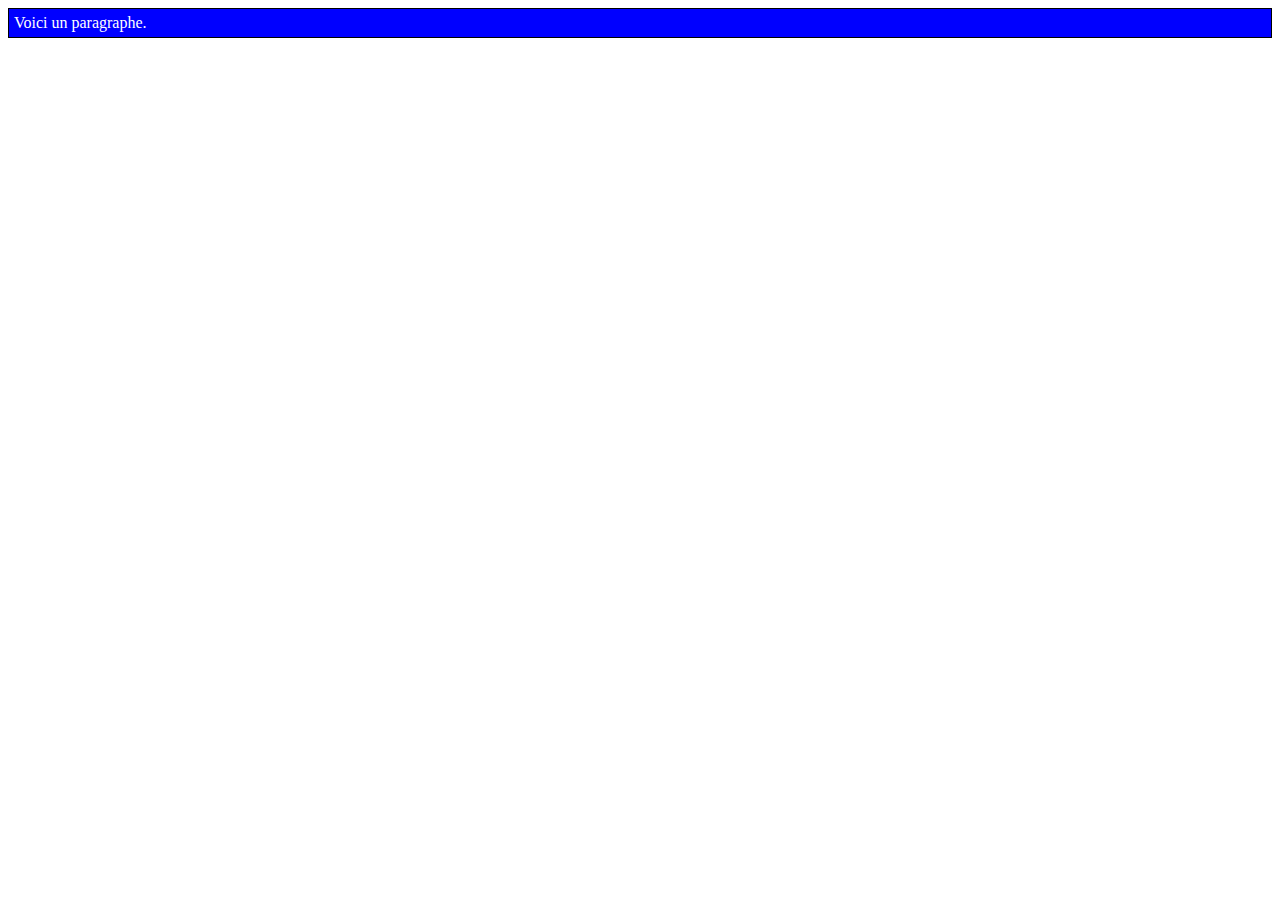
<file: index.html>
<!DOCTYPE html5>
        <html lang="fr">
            <head>
                <meta charset="utf-8" />
                </head> 
            
                <style>
                    p {
                      color: white;
                      background-color: blue;
                      padding: 5px;
                      border: 1px solid black;
                    }
                  </style>
                  <style media="all and (max-width: 500px)">
                    p {
                      color: blue;
                      background-color: yellow;
                    }
                  </style>
                </head>
                <body>
                  <p>Voici un paragraphe.</p>
             
            </body>
        </html>
</file>
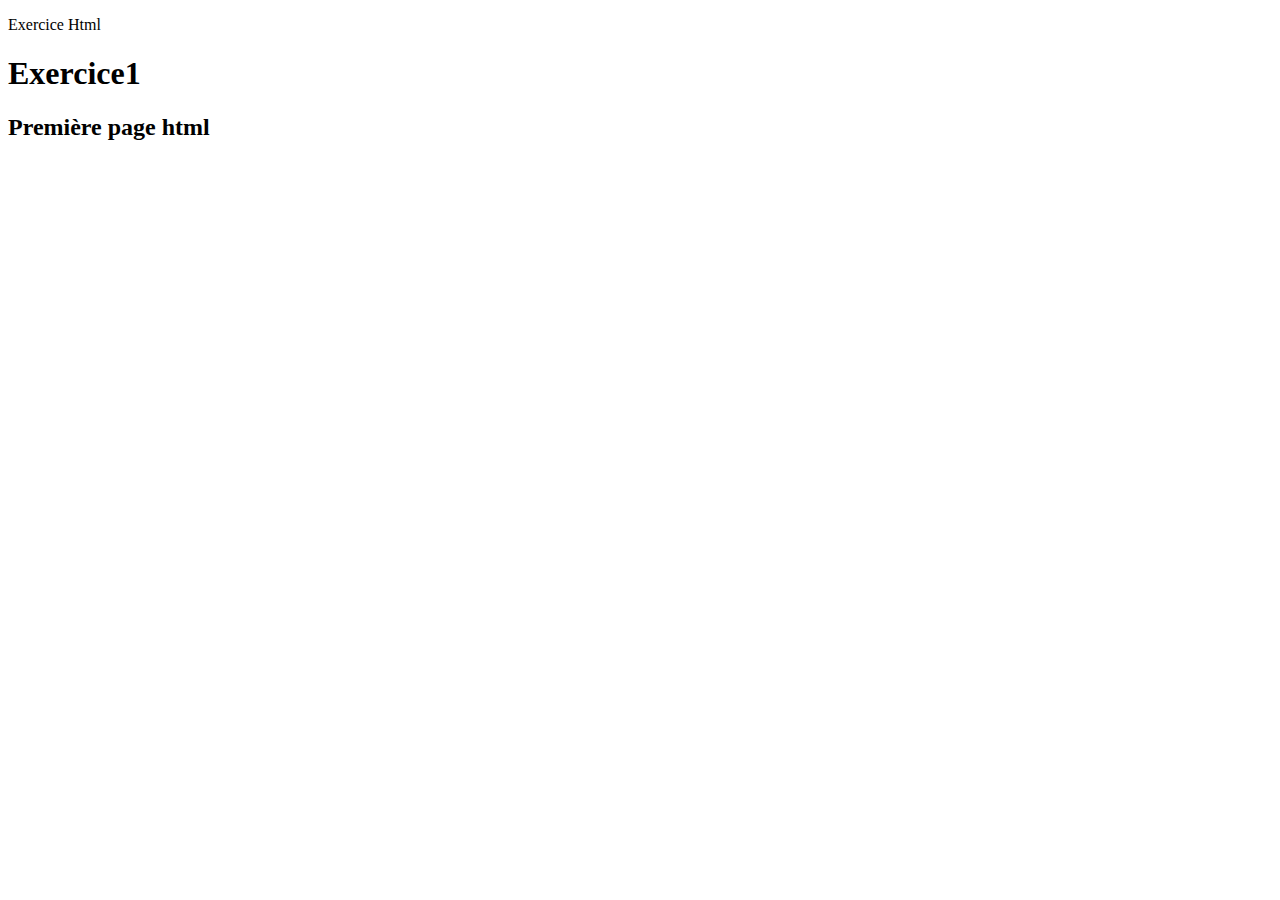
<file: exercice1/index.html>
<!DOCTYPE html>
        <html lang="fr">
            <head>
                <meta charset="utf-8" />
                <title>Exercice1</title>
            </head> 
            <body>
        <p>Exercice Html</p>
        <h1>Exercice1</h1>
        <h2>Première page html</h2>
            </body>
        </html>
</file>
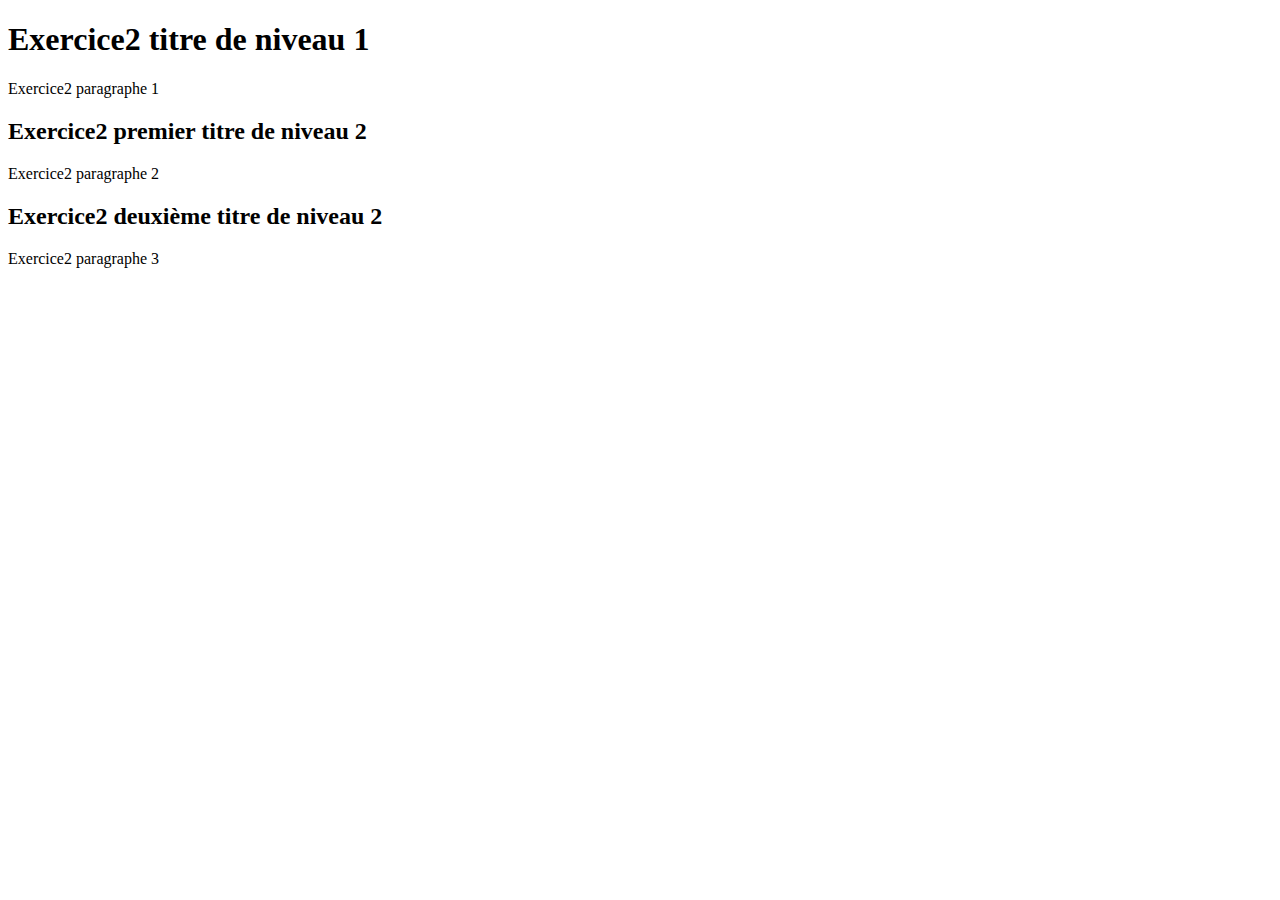
<file: exercice2/index.html>
<!DOCTYPE html>
        <html lang="fr">
            <head>
                <meta charset="utf-8" />
                <title>Exercice2</title>
            </head> 
            <body>
        <h1>Exercice2 titre de niveau 1</h1>
        <p>Exercice2 paragraphe 1</p>
        <h2>Exercice2 premier titre de niveau 2 </h2>
        <p>Exercice2 paragraphe 2</p>
        <h2>Exercice2 deuxième titre de niveau 2</h2>
        <p>Exercice2 paragraphe 3</p>
</file>
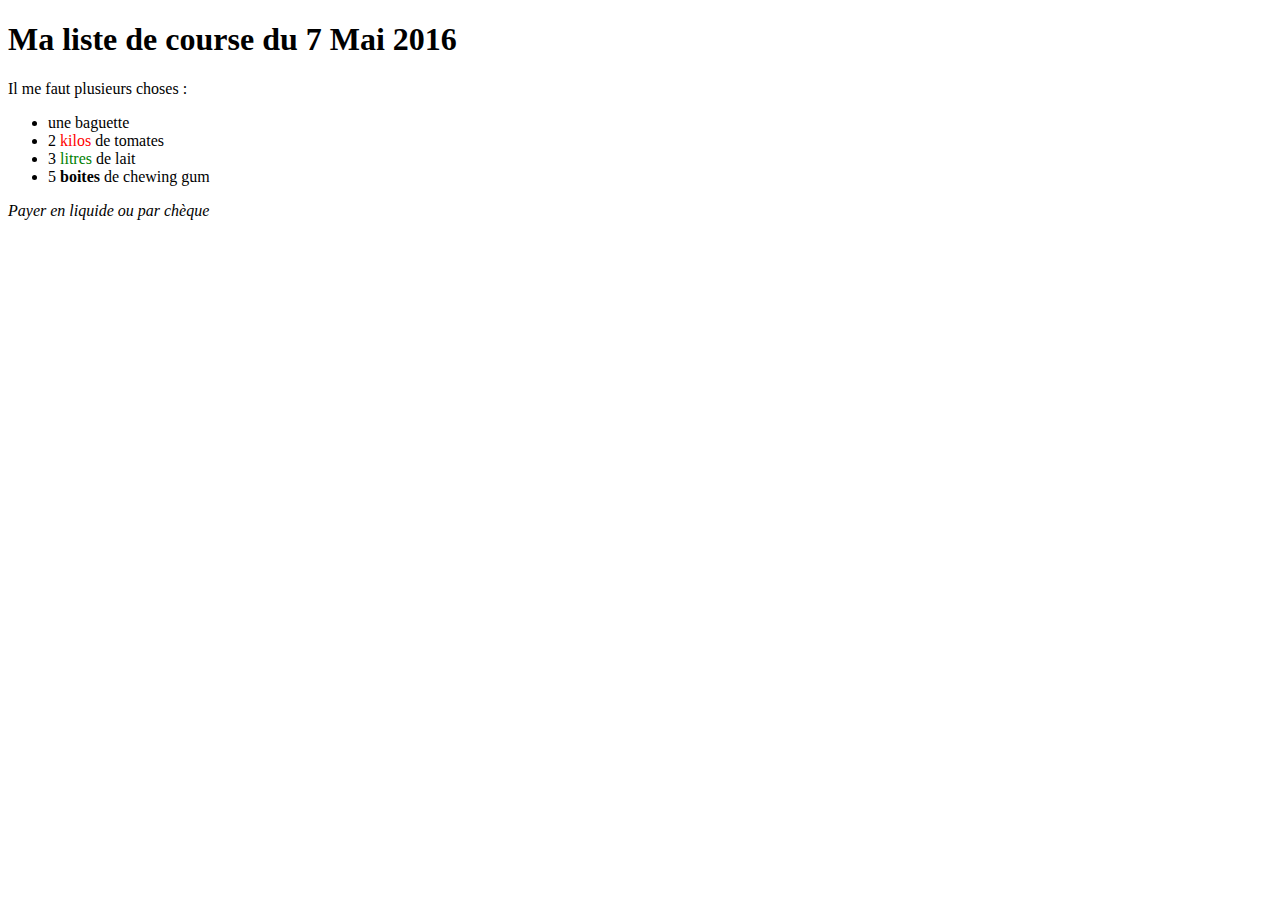
<file: exercice3/index.html>
<!DOCTYPE html>
<html lang="fr">

 <head>
    <meta charset="utf-8" />
 </head>

 <body>
	<h1>Ma liste de course du 7 Mai 2016</h1>
 	<p>Il me faut plusieurs choses :</p>
      		<ul>
        		<li>une baguette</li>
        		<li>2 <span style="color:red;">kilos</span> de tomates</li>
       			<li>3 <span style="color:green;">litres</span> de lait</li>
        		<li>5 <b>boites</b> de chewing gum</li>
      		</ul>

  <p><span style="font-style: italic;"> Payer en liquide ou par chèque</span></p>     

    </body>
    
</html>
</file>
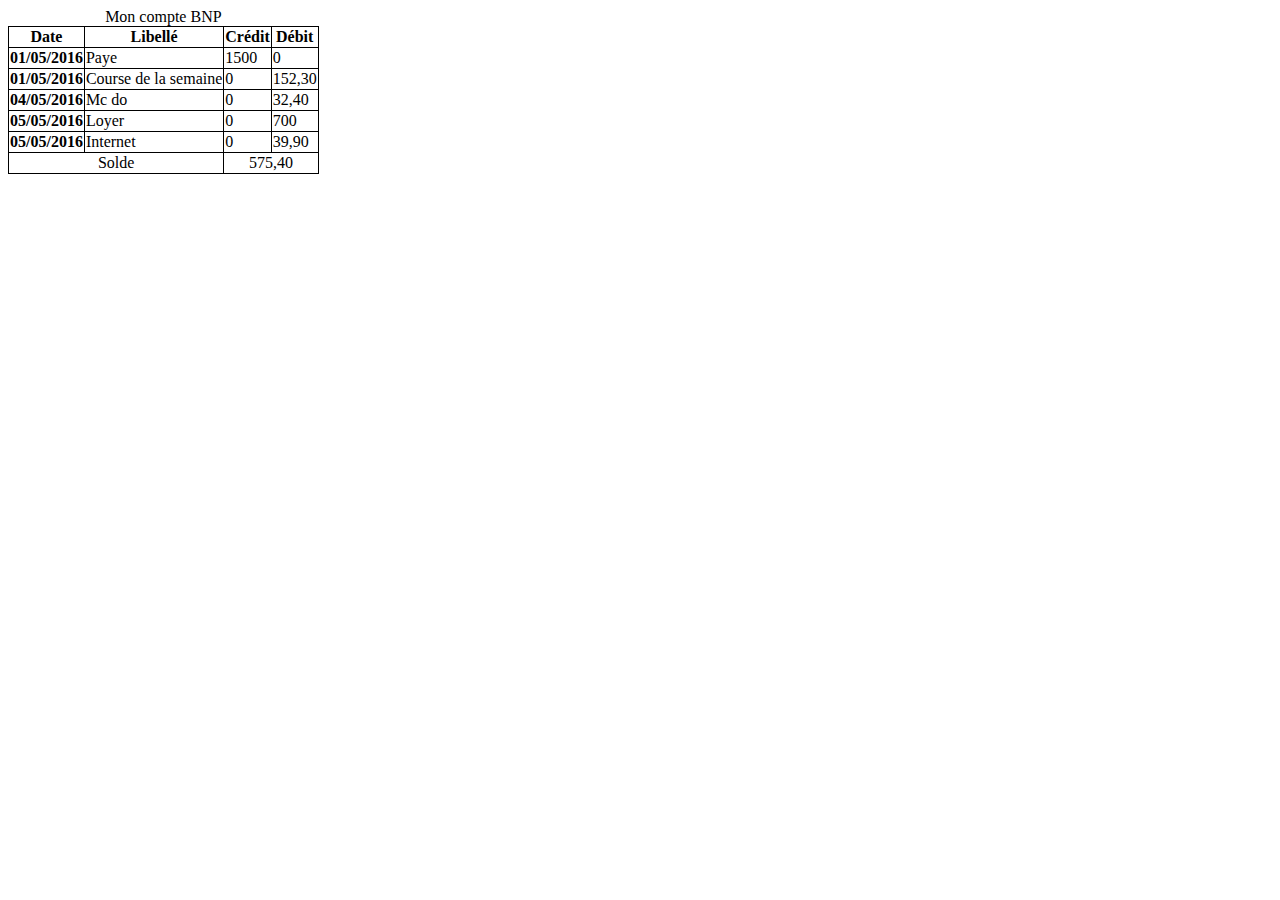
<file: exercice5/index.html>
<!DOCTYPE html>
<html lang="fr">

<head>
    <meta charset="utf-8" />
    <style>
        table {
            border-collapse: collapse;
        }

        th,
        td {
            border: 1px solid black
        }

        tfoot {
            text-align: center;
        }
    </style>
</head>

<body>
    <table border="1">
        <caption>Mon compte BNP</caption>
        <Thead>
            <tr>
                <th scope="col">Date</th>
                <th scope="col">Libellé</th>
                <th scope="col">Crédit</th>
                <th scope="col">Débit</th>
        </Thead>
        </tr>
        <tbody>
            <tr>
                <th scope="row">01/05/2016</th>
                <td>Paye</td>
                <td>1500</td>
                <td>0</td>
            </tr>
            <tr>
                <th scope="row">01/05/2016</th>
                <td>Course de la semaine</td>
                <td>0</td>
                <td>152,30</td>
            </tr>
            <tr>
                <th scope="row">04/05/2016</th>
                <td>Mc do</td>
                <td>0</td>
                <td>32,40</td>
            </tr>
            <tr>
                <th scope="row">05/05/2016</th>
                <td>Loyer</td>
                <td>0</td>
                <td>700</td>
            </tr>
            <tr>
                <th scope="row">05/05/2016</th>
                <td>Internet</td>
                <td>0</td>
                <td>39,90</td>
            </tr>
        <tbody>

            <tfoot>
            <tr>
                <td colspan="2">Solde</td>
                <td colspan="2">575,40</td>
            </tr>
            </tfoot>

        </tbody>
    </table>
</body>

</html>
</file>
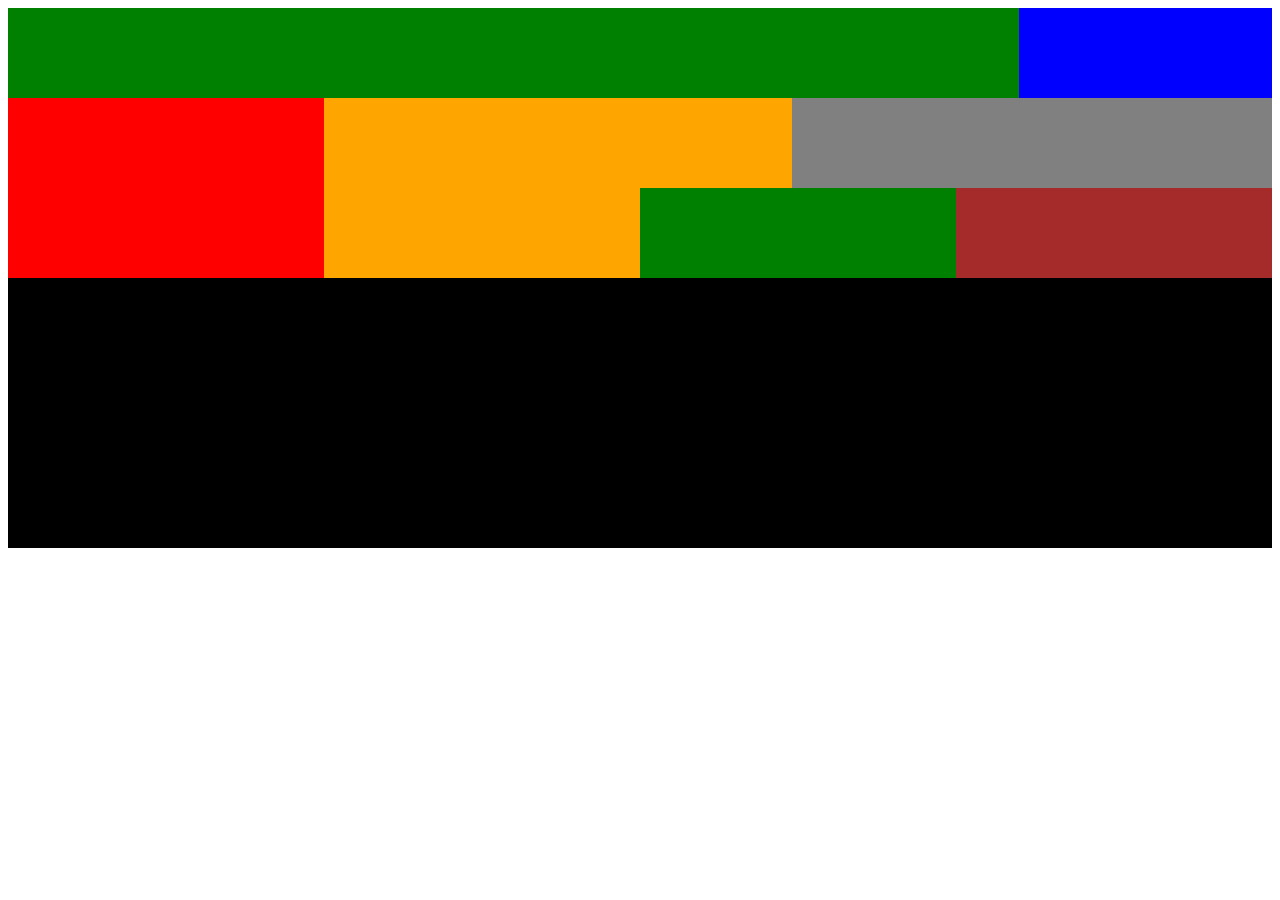
<file: exercice6/index.html>
<!DOCTYPE html5>
        <html lang="fr">
            <head>
                <meta charset="utf-8" />
                <title>test exercice 6</title>
                <link rel="stylesheet" href="style.css">
            </head> 
            
            <body>
                <div class="conteneur1">
                    <div class="carre1" ></div>
                    <div class="carre2" ></div>
                </div>

                <div class="conteneur2">
                    <div class="carre3" ></div>
                    <div class="carre4" ></div>
                    <div class="carre5" ></div>
                </div>

                <div class="conteneur3">
                    <div class="carre6" ></div>
                    <div class="carre7" ></div>
                    <div class="carre8" ></div>
                    <div class="carre9" ></div>
                </div>

                <div class="conteneur4">
                    <div class="carre10" ></div>
                </div>

            </body>
        </html>
</file>
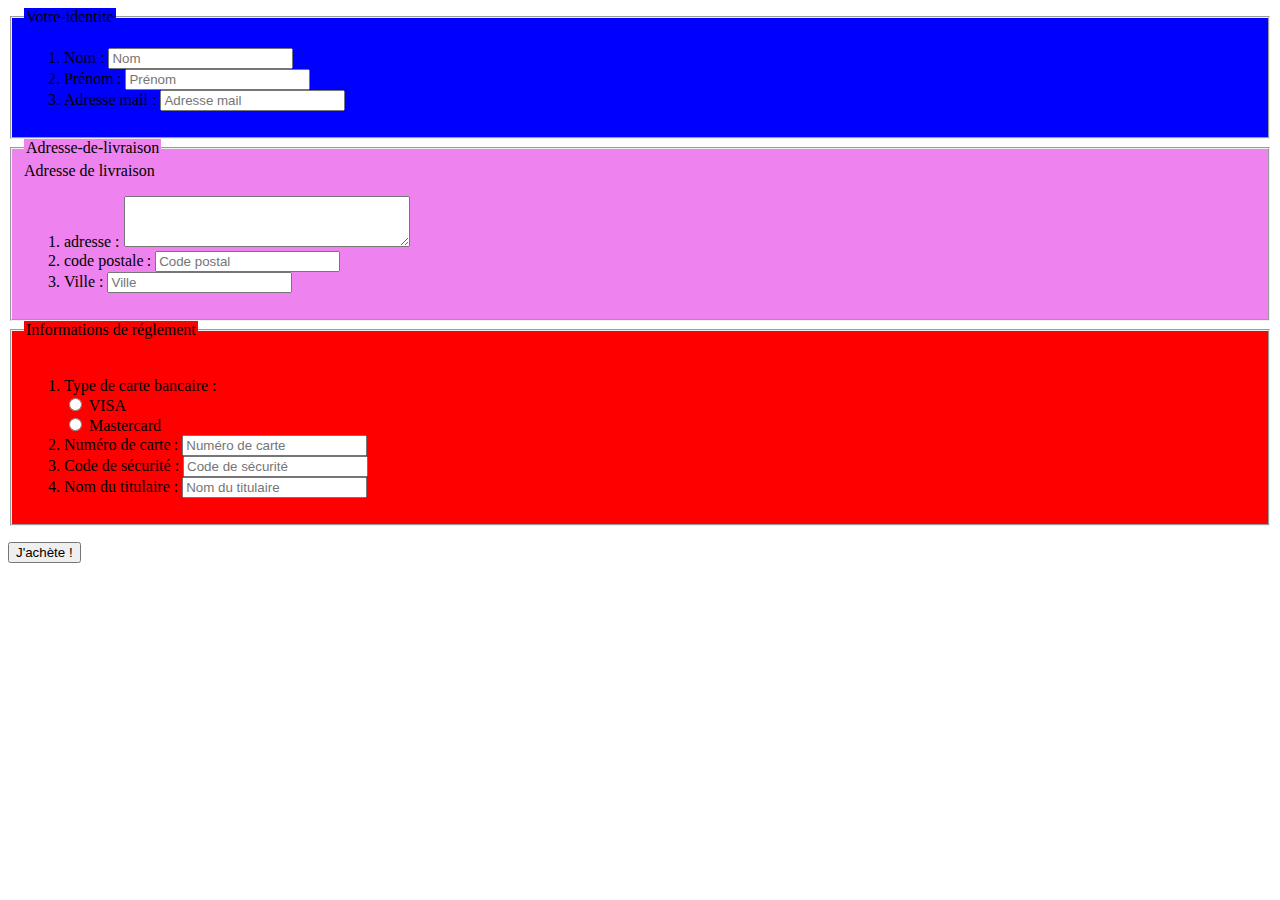
<file: exercice7/index.html>
<!DOCTYPE html5>
<html lang="fr">

<head>
    <meta charset="utf-8" />
    <title>exercice 7</title>
    <link rel="stylesheet" href="style.css">
</head>

<body>

    <form action="" method="get" novalidate>
        <fieldset class="Votre-identite">
            <legend class="Votre-identite">Votre-identite</legend>
            <ol>

                <li>
                    <label for="name">Nom :</label>
                    <input type="text" id="name" name="name" placeholder="Nom" required>
                </li>

                <li>
                    <label for="surname">Prénom :</label>
                    <input type="text" id="surname" name="surname" placeholder="Prénom" required>
                </li>

                <li>
                    <label for="email">Adresse mail :</label>
                    <input type="email" id="mail" name="mail" placeholder="Adresse mail" required>
                </li>
            </ol>
        </fieldset>

        <fieldset class="Adresse-de-livraison
        ">
            <legend class="Adresse-de-livraison">Adresse-de-livraison</legend>Adresse de livraison</legend>
            <ol>

                <li>
                    <label for="adresse">adresse :</label>
                    <textarea id="adresse" name="adresse" rows="3" cols="33"></textarea>
                </li>

                <li>
                    <label for="codepostal">code postale :</label>
                    <input maxlength="5" type="text" id="codepostal" name="codepostal" placeholder="Code postal"
                        required>
                </li>

                <li>
                    <label for="Ville">Ville :</label>
                    <input type="text" id="-ville" name="-ville" placeholder="Ville" required>
                </li>
            </ol>
        </fieldset>

        <fieldset class="Informations-de-réglement">
            <legend class="Informations-de-réglement">Informations de réglement</legend>
            <ol>

                <li>
                    <label>Type de carte bancaire :</label>
                    <div>
                        <input type="radio" name="type-card" id="type-visa" value="VISA">
                        <label for="type-visa">VISA</label>
                    </div>
                    <div>
                        <input type="radio" name="type-card" id="type-cb" value="Mastercard">
                        <label for="type-cb">Mastercard</label>
                    </div>
                </li>

                <li>
                    <label for="numcarte">Numéro de carte :</label>
                    <input type="text" id="-numcarte" name="numcarte" placeholder="Numéro de carte" required>
                </li>

                <li>
                    <label for="codesecu">Code de sécurité :</label>
                    <input type="text" id="codesecu" name="codesecu" placeholder="Code de sécurité" required>
                </li>

                <li>
                    <label for="nomtitutlaire">Nom du titulaire :</label>
                    <input type="text" id="nomtitulaire" name="nomtitulaire" placeholder="Nom du titulaire" required>
                </li>
        </fieldset>

        <div>
            <input type="submit" value="J'achète !">
        </div>
    </form>
    <!-- 
                <div class="button">
                    <button type="submit">J'achète !</button>
                </div> -->

</body>

</html>
</file>
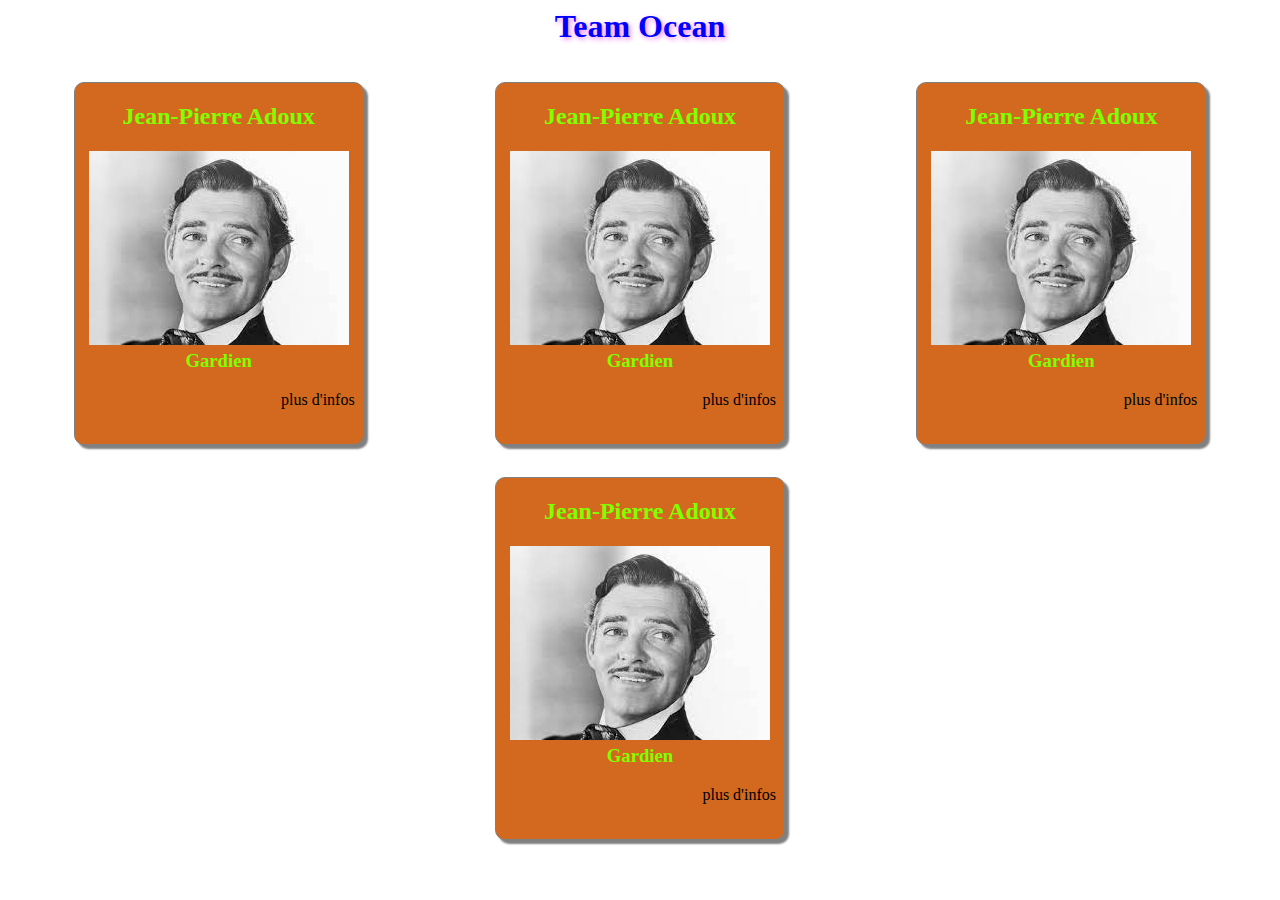
<file: oceaneleven/index.html>
<!DOCTYPE html5>
<html lang="fr">

<head>
  <meta charset="utf-8" />
  <title>Team : Ocean Eleven</title>
  <link rel="stylesheet" href="style.css">
</head>

<body>
  <h1 class="title">Team Ocean</h1>

  <div class="page">

    <!-- 1 ère carte -->
    <div class="card">

      <div class="card-header">
        <h2>Jean-Pierre Adoux</h2>
      </div>

      <div class="card-img">
        <img src="jpadoux.jfif" title="Photo de Jean-Pierre" alt="bloc note" />
      </div>

      <div class="card-footer">
        <h3>Gardien</h3>
        <p><a href="">plus d'infos</a></p>
      </div>

    </div>

    <!-- 2 ère carte -->
    <div class="card">

      <div class="card-header">
        <h2>Jean-Pierre Adoux</h2>
      </div>

      <div class="card-img">
        <img src="jpadoux.jfif" title="Photo de Jean-Pierre" alt="bloc note" />
      </div>

      <div class="card-footer">
        <h3>Gardien</h3>
        <p><a href="">plus d'infos</a></p>
      </div>

    </div>

    <!-- 3 ère carte -->
    <div class="card">

      <div class="card-header">
        <h2>Jean-Pierre Adoux</h2>
      </div>

      <div class="card-img">
        <img src="jpadoux.jfif" title="Photo de Jean-Pierre" alt="bloc note" />
      </div>

      <div class="card-footer">
        <h3>Gardien</h3>
        <p><a href="">plus d'infos</a></p>
      </div>

    </div>

    <!-- 4 ère carte -->
    <div class="card">

      <div class="card-header">
        <h2>Jean-Pierre Adoux</h2>
      </div>

      <div class="card-img">
        <img src="jpadoux.jfif" title="Photo de Jean-Pierre" alt="bloc note" />
      </div>

      <div class="card-footer">
        <h3>Gardien</h3>
        <p><a href="">plus d'infos</a></p>
      </div>
    </div>

  </div>

</body>

</html>
</file>
<file: exercice6/style.css>
.conteneur1
{
    display: flex;
}
.conteneur2
{
    display: flex;
    flex-wrap: nowrap;
}
.conteneur3
{
    display: flex;
    flex-wrap: nowrap
}
.conteneur4
{
    display: flex;
}
.Carre1
{
    background-color :green ;
       width: 80vw; 
       height: 10vh;
}
.Carre2
{
    background-color : blue ;
    width: 20vw; 
    height: 10vh;
}
.Carre3
{
    background-color : red ;
    width: 25vw; 
    height: 10vh;
}
.Carre4
{
    background-color : orange ;
    width: 37vw; 
    height: 10vh;
}
.Carre5
{
    background-color : grey ;
    width: 38vw; 
    height: 10vh;
}
.Carre6
{
    background-color : red ;
    width: 25vw; 
    height: 10vh;
}
.Carre7
{
    background-color :orange ;
    width: 25vw; 
    height: 10vh;
}
.Carre8
{
    background-color :green ;
    width: 25vw; 
    height: 10vh;
}
.Carre9
{
    background-color : brown ;
    width: 25vw; 
    height: 10vh;
}
.Carre10
{
    background-color : black ;
    width: 100vw; 
    height: 30vh;
}
</file>
<file: exercice7/style.css>
.Votre-identite 
{
    background: blue;
    
}

.Adresse-de-livraison
{
    background: violet;
   
}

.Informations-de-réglement
{
    background-color:red;
    margin-bottom:1rem;
}
</file>
<file: oceaneleven/style.css>
.title
{
    text-shadow: 2px 2px 5px violet;
    color: blue;
    text-align: center;
}

/* p, 
h2,
h3
{
    text-align: center;
}
  */
.page
{
    display: flex;
    flex-wrap: wrap;
    justify-content: space-around;
}
.card
{
    border: 1px solid grey;
    color: chartreuse;
    width: 18rem;
    border-radius: 10px;
    box-shadow: 4px 4px 2px gray;
    background-color: chocolate;
    margin : 1rem
}
.card-body
{
    height: 15rem;
    border: 1px solid black;
}
.card-img
{
    height: 50%;
    max-height: 100%;
    width: 100%;
    max-height: 50%;
    text-align: center
}

.card-header 
{
    height: 3rem;
    text-align: center;
}

.card-footer
{
    height: 5rem;
    text-align: center;
}

.card-footer p{
text-align: right;
padding-right: 0.5rem;
}

.card-footer a{
    text-decoration: none;
    color: black;
}
</file>
